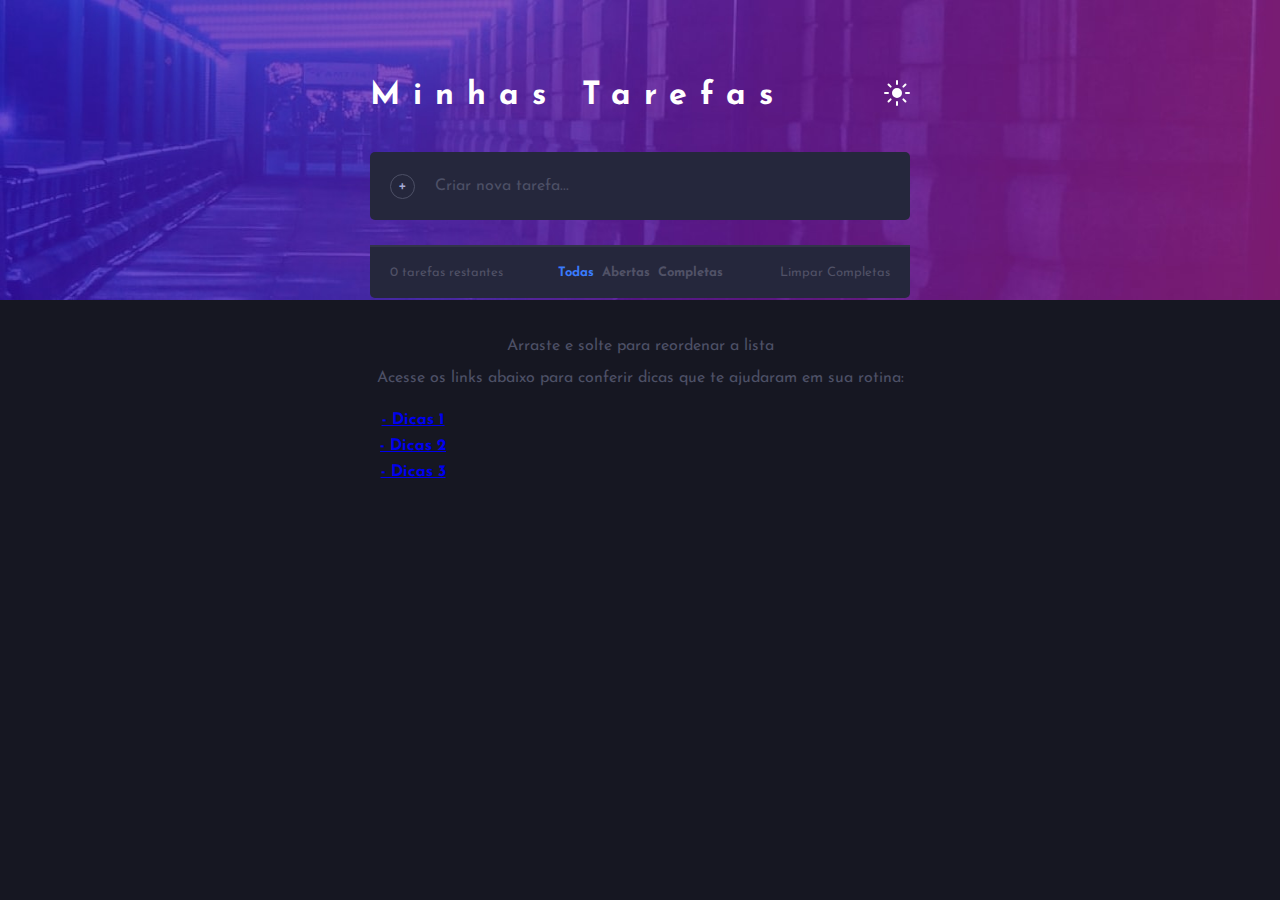
<file: index.html>
<!DOCTYPE html>
<html lang="en">

<head>
  <meta charset="UTF-8" />
  <meta http-equiv="X-UA-Compatible" content="ie=edge" />
  <meta name="viewport" content="width=device-width, initial-scale=1.0" />
  <meta name="author" content="Hari Ram" />
  <title>DayByDay | Organizador de Tarefas</title>
  <meta name="description" content="Organizador de Tarefas" />
  <link rel="icon" type="image/png" sizes="32x32" href="./assets/images/favicon-32x32.png" />
  <link rel="preconnect" href="https://fonts.gstatic.com" />
  <link href="https://fonts.googleapis.com/css2?family=Josefin+Sans:wght@400;700&display=swap" rel="stylesheet" />
  <link rel="stylesheet" href="./css/styles.css" />
  <link rel="preload" href="./assets/images/icon-check.svg" as="image" type="image/svg+xml" crossorigin="anonymous">
</head>

<body>
  <header class="card">
    <h1>Minhas Tarefas</h1>
    <button id="theme-switcher">
      <img src="./assets/images/icon-sun.svg" alt="Change color theme" />
    </button>
  </header>
  <main>
    <div class="card add">
      <div class="cb-container">
        <button id="add-btn">+</button>
      </div>
      <div class="txt-container">
        <label for="addt">Criar tarefa</label>
        <form id="addtform">
          <input type="text" class="txt-input" placeholder="Criar nova tarefa..." spellcheck="false" autocomplete="off"
            id="addt" />
        </form>
      </div>
    </div>
    <ul class="todos"></ul>
    <div class="card stat">
      <p class="corner"><span id="items-left">0</span> tarefas restantes</p>
      <div class="filter">
        <button id="all" class="on">&nbsp;Todas&nbsp;</button>
        <button id="active">&nbsp;Abertas&nbsp;</button>
        <button id="completed">&nbsp;Completas&nbsp;</button>
      </div>
      <div class="corner">
        <button id="clear-completed">Limpar Completas</button>
      </div>
    </div>
  </main>
  <footer>
    <p>Arraste e solte para reordenar a lista</p>
    <br>
    <p>Acesse os links abaixo para conferir dicas que te ajudaram em sua rotina:</p>
    <br>
    <table class="tips">
      <tr>
        <th><a href="./tips/dica_1.html" target="_blank">- Dicas 1</a></th>
      </tr>
      <tr>
        <th><a href="./tips/dica_2.html" target="_blank">- Dicas 2</a></th>
      </tr>
      <tr>
        <th><a href="./tips/dica_3.html" target="_blank">- Dicas 3</a></th>
      </tr>
    </table>
  </footer>
  <script src="./js/scripts.js"></script>
</body>

</html>
</file>
<file: css/styles.css>
:root {
  --ff-sans: "Josefin Sans", sans-serif;
  --base-font: 1.6rem;
  --fw-normal: 400;
  --fw-bold: 700;
  --img-bg: url("../assets/images/bg-desktop-dark.jpg");
  --clr-primary: hsl(0, 0%, 98%);
  --clr-white: hsl(0, 0%, 100%);
  --clr-page-bg: hsl(235, 21%, 11%);
  --clr-card-bg: hsl(235, 24%, 19%);
  --clr-blue: hsl(220, 98%, 61%);
  --clr-green: hsl(192, 100%, 67%);
  --clr-pink: hsl(280, 87%, 65%);
  --clr-gb-1: hsl(236, 33%, 92%);
  --clr-gb-2: hsl(234, 39%, 75%);
  --clr-gb-3: hsl(234, 11%, 52%);
  --clr-gb-4: hsl(237, 12%, 36%);
  --clr-gb-5: hsl(233, 14%, 35%);
  --clr-gb-6: hsl(235, 19%, 24%);
  --clr-box-shadow: hsl(0, 0%, 0%, 0.1);
}

/* CHANGE CUSTOM PROPERTIES WHEN LIGHT THEME */

body.light {
  --img-bg: url("../assets/images/bg-desktop-light.jpg");
  --clr-primary: hsl(243, 12%, 30%);
  --clr-page-bg: hsl(0, 0%, 98%);
  --clr-card-bg: hsl(0, 0%, 100%);
  --clr-gb-1: hsl(240, 8%, 24%);
  --clr-gb-2: hsl(243, 12%, 30%);
  --clr-gb-3: hsl(252, 6%, 83%);
  --clr-gb-4: hsl(237, 10%, 64%);
  --clr-gb-5: hsl(252, 9%, 73%);
  --clr-gb-6: hsl(252, 21%, 94%);
}

/* RESETS */

* {
  margin: 0;
  padding: 0;
  box-sizing: border-box;
}

html {
  font-size: 62.5%;
  position: relative;
}

html,
body {
  min-height: 100%;
}

ul {
  list-style: none;
}

img {
  user-select: none;
}

/* BODY */

body {
  font: var(--fw-normal) var(--base-font) var(--ff-sans);
  background: var(--clr-page-bg) var(--img-bg) no-repeat 0% 0% / 100vw 30rem;
  padding-top: 8rem;
  width: min(85%, 54rem);
  margin: auto;
}

/* INPUT AND BUTTON */

input,
button {
  font: inherit;
  border: 0;
  background: transparent;
}

button {
  display: flex;
  user-select: none;
}

input:focus,
button:focus {
  outline: 0;
}

label {
  display: none;
}

/* ALL ARE CARDS  */

.card {
  background-color: var(--clr-card-bg);
  display: flex;
  justify-content: space-between;
  align-items: center;
  padding: 1.9rem 2rem;
  gap: 2rem;
}

/* HEADER'S CARD */

header.card {
  background: transparent;
  padding: 0;
  align-items: flex-start;
}

header.card h1 {
  color: var(--clr-white);
  letter-spacing: 1.3rem;
  font-weight: 700;
  font-size: calc(var(--base-font) * 2);
}

/* CHECKBOX CONTAINER AND FIELD */

.card .cb-container {
  width: 2.5rem;
  height: 2.5rem;
  border: 0.1rem solid var(--clr-gb-5);
  border-radius: 50%;
  display: flex;
  align-items: center;
  justify-content: center;
  position: relative;
}

.card .cb-container .cb-input {
  transform: scale(1.8);
  opacity: 0;
}

.card .cb-container .check {
  position: absolute;
  top: 0;
  bottom: 0;
  left: 0;
  right: 0;
  pointer-events: none;
  border-radius: inherit;
}

/* CHECKED CARD */

.card .cb-container .cb-input:checked+.check {
  background: url("../assets/images/icon-check.svg"),
    linear-gradient(45deg, var(--clr-green), var(--clr-pink));
  background-repeat: no-repeat;
  background-position: center;
}

/* ADD CARD */

.add {
  margin: 4rem 0 2.5rem 0;
  border-radius: 0.5rem;
}

.add .cb-container {
  transition: background 0.3s ease;
}

.add .cb-container #add-btn {
  color: var(--clr-gb-2);
  font-size: var(--base-font);
  transition: color 0.3s ease;
  width: 100%;
  height: 100%;
  align-items: center;
  justify-content: center;
}

.add .cb-container:hover {
  background: var(--clr-blue);
}

.add .cb-container:active {
  transform: scale(0.95);
}

.add .cb-container:hover #add-btn {
  color: var(--clr-white);
}

.add .txt-container {
  flex: 1;
}

.add .txt-container .txt-input {
  width: 100%;
  padding: 0.7rem 0;
  color: var(--clr-gb-1);
}

body.light .add .txt-container .txt-input {
  font-weight: var(--fw-bold);
}

.add .txt-container .txt-input::placeholder {
  color: var(--clr-gb-5);
  font-weight: var(--fw-normal);
}

/* TODOS CONTAINER */

.todos>* {
  transition: 0.4s ease;
}

.todos .card[draggable] {
  cursor: move;
}

.todos .card:first-child {
  border-radius: 0.5rem 0.5rem 0 0;
}

.todos>*+* {
  border-top: 0.2rem solid var(--clr-gb-6);
}

.item {
  flex: 1;
  color: var(--clr-gb-2);
}

.item:hover {
  color: var(--clr-gb-1);
}

body.light .todos {
  box-shadow: 0 0 2rem 0.4rem var(--clr-box-shadow);
}

/* COMPLETED ITEM */

.todos .card.checked .item {
  text-decoration: line-through;
  color: var(--clr-gb-3);
  text-decoration-color: var(--clr-gb-3);
}

/* CLEAR CONTAINER */

.clear {
  cursor: pointer;
  opacity: 0;
  pointer-events: none;
  transition: opacity 0.5s ease;
}

.todos .card:hover .clear {
  opacity: 1;
  pointer-events: all;
}

/* STAT CONTAINER */

.stat {
  border-radius: 0 0 0.5rem 0.5rem;
  border-top: 0.2rem solid var(--clr-gb-6);
  font-size: calc(var(--base-font) - 0.3rem);
  display: grid;
  grid-template-columns: 1fr 1fr 1fr;
}

.stat * {
  color: var(--clr-gb-4);
}

body.light .stat {
  box-shadow: 0 1rem 2rem -0.4rem var(--clr-box-shadow);
}

/* CORNERS */

.stat .corner:last-child {
  display: flex;
  justify-content: flex-end;
}

.stat .corner button:hover {
  color: var(--clr-primary);
}

/* FILTER BUTTONS */

.stat .filter {
  display: flex;
  justify-content: space-between;
  font-weight: var(--fw-bold);
}

.stat .filter *:hover {
  color: var(--clr-primary);
}

.stat .filter .on {
  color: var(--clr-blue);
}

/* FOOTER */

footer {
  margin: 4rem 0;
  text-align: center;
  color: var(--clr-gb-5);
}

/* JAVASCRIPT FUNCTIONS - STYLES */
/* FILTER TODOS */

.todos.active .card.checked,
.todos.completed .card {
  transition: 0.4s;
  opacity: 0;
  padding: 0;
  border: 0;
  height: 0;
  pointer-events: none;
}

.todos.completed .card.checked {
  opacity: 1;
  padding: 1.9rem 2rem;
  height: auto;
  display: flex;
  pointer-events: all;
  transition: 0.4s;
}

.todos.completed>.card.checked~.card.checked {
  border-top: 0.2rem solid var(--clr-gb-6);
}

/* FALL ANIMATION */
.todos .card.fall {
  pointer-events: none;
  animation: fall 0.2s forwards ease;
}

@keyframes fall {
  0% {
    opacity: 0.5;
    transform: translateX(20%);
  }

  50% {
    transform: translateX(25%) rotateZ(40deg);
    opacity: 0.3;
  }

  100% {
    transform: translateX(30%) rotateZ(90deg);
    opacity: 0;
  }
}

.tips,
th {
  padding: 4px;
}

/* DRAG AND DROP */
.todos .card.dragging {
  opacity: 0.5;
}

@media (max-width: 599px) {
  .stat {
    grid-template-columns: 1fr 1fr;
    grid-template-rows: 1fr 1fr;
    gap: 5rem 2rem;
  }

  .stat .filter {
    grid-row: 2/3;
    grid-column: 1/3;
    justify-content: space-around;
    position: relative;
  }

  .stat .filter::before {
    content: "";
    position: absolute;
    width: calc(100% + 10rem);
    height: 1rem;
    background-color: var(--clr-page-bg);
    top: -3rem;
  }
}

@media (max-width: 340px) {
  header.card {
    align-items: center;
  }

  header.card h1 {
    font-size: calc(var(--base-font) * 1.5);
  }
}
</file>
